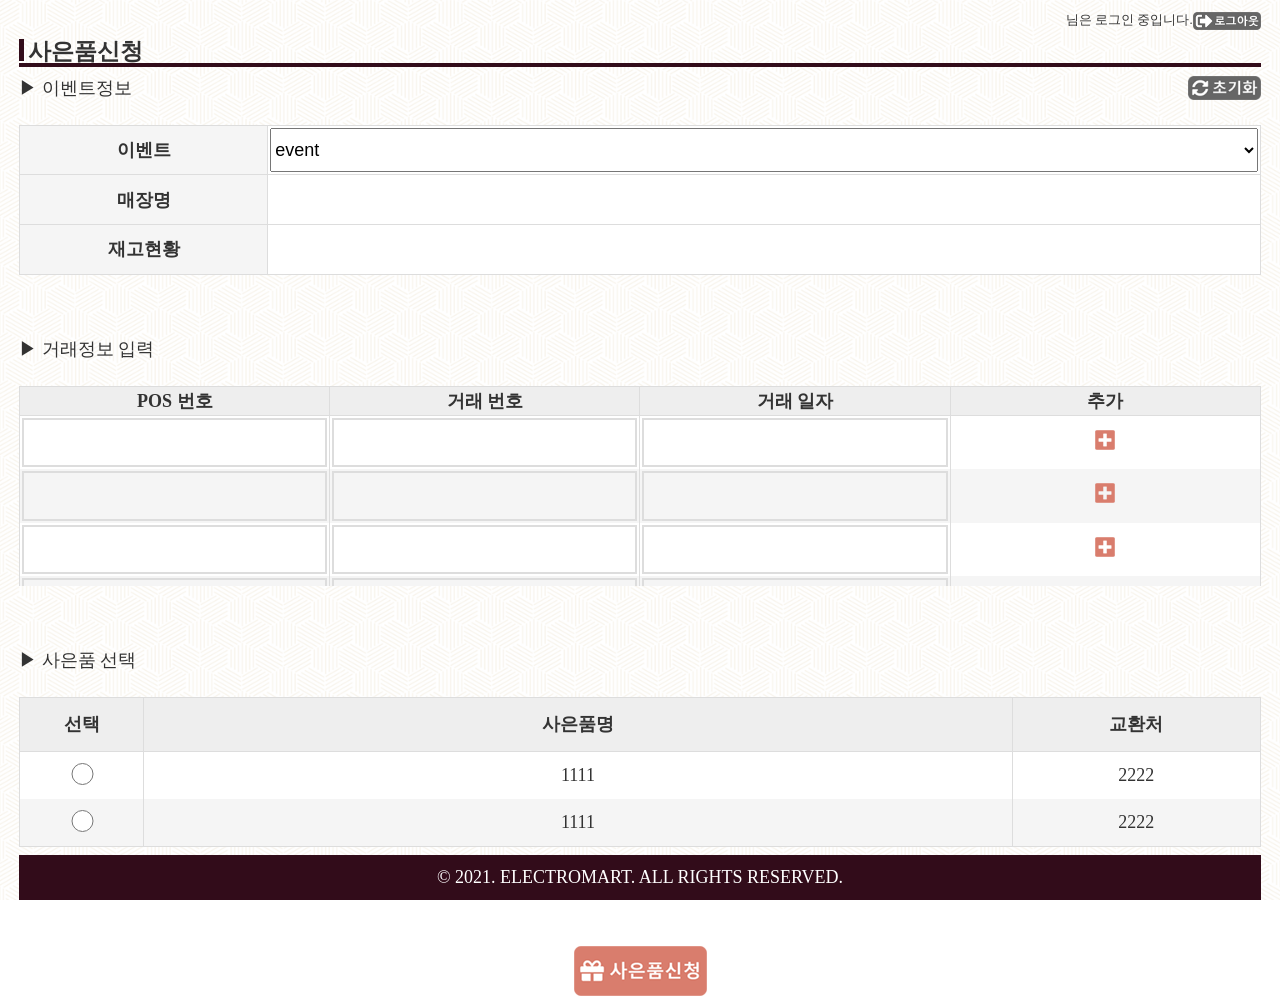
<file: index.html>
<!doctype html>
<html lang="ko">
    <head>
        <meta charset="utf-8">
				<meta name="viewport" content="user-scalable=no, initial-scale=1.0, maximum-scale=1.0, minimum-scale=1.0, width=device-width">
        <title>title_0504</title>
        <!--css-->
        <link rel="shortcut icon" href="favicon.ico">
        <link rel="icon" sizes="16x16 32x32" href="./favicon.ico">
        <link rel="stylesheet" type="text/css" href="css/main_0504.css">
        <!--css-->
        
        <!--스크립트-->
        <!--스크립트-->
    </head>
    <body>
    <!--전체-->
    <div id="wrap">
    	<!--header-->
    	<header id="header">
				<ul class="logout">
					<li>님은 로그인 중입니다.</li>
					<li><a href="#"><img src="images/main/ico_logout.png" alt="로그아웃"></a></li>
				</ul>
    	</header>
    	<!--header-->
    	
    	<!--container-->
    	<div id="container">
    		<!--top_tittle-->
    		<div class="event_tit cf">
    			<div class="event_tit_box cf">
    				<h3>사은품신청</h3>
    			</div>
    		</div>
    		<!--top_tittle-->
    		
    		<!--main_con01_이벤트정보-->
    		<div class="main_con01 event_info">
    			<!--con01-->
    			<div class="con01 cf">
    				<p>▶ 이벤트정보</p>
    				<div class="reset">
    					<a href="#">
    						<img src="images/main/ico_refresh.png" alt="초기화">
    					</a>
    				</div>
    				<div class="info_area" style=" box-sizing:border-box; position: relative;">
    					<table class="info_table">
									<tr class="info_table_tit">
										<th>이벤트</th>
										<td><select name="event" id="event_name">
											<option>event</option>
										</select></td>
									</tr>
									<tr>
										<th>매장명</th>
										<td></td>
									</tr>
									<tr>
										<th>재고현황</th>
										<td></td>
									</tr>
									</table>
    				</div>
    			</div>
    			<!--con01-->
    		</div>
    		<!--main_con01_이벤트정보-->
    		
    		<!--main_con02_거래정보입력-->
    		<div class="main_con02">
    			<!--con02-->
    			<div class="con02 event_input">
    				<p>▶ 거래정보 입력</p>
    				<div class="event_input_area" style="overflow-x:scroll; box-sizing:border-box; position: relative;">
    					  <table class="input_table" style="position:relative;">
									<tr class="table_tit">
										<th>POS 번호</th>
										<th>거래 번호</th>
										<th>거래 일자</th>
										<th>추가</th>
									</tr>
									<tr>
										<td><input></td>
										<td><input></td>
										<td><input></td>
										<td class="plus_btn"><a href="#"><img src="images/main/ico_plus.png" alt="추가"></a></td>
									</tr>
									<tr>
										<td><input></td>
										<td><input></td>
										<td><input></td>
										<td class="plus_btn"><a href="#"><img src="images/main/ico_plus.png" alt="추가"></a></td>
									</tr>
									<tr>
										<td><input></td>
										<td><input></td>
										<td><input></td>
										<td class="plus_btn"><a href="#"><img src="images/main/ico_plus.png" alt="추가"></a></td>
									</tr>
									<tr>
										<td><input></td>
										<td><input></td>
										<td><input></td>
										<td class="plus_btn"><a href="#"><img src="images/main/ico_plus.png" alt="추가"></a></td>
									</tr>
									<tr>
										<td><input></td>
										<td><input></td>
										<td><input></td>
										<td class="plus_btn"><a href="#"><img src="images/main/ico_plus.png" alt="추가"></a></td>
									</tr>
									<tr>
										<td><input></td>
										<td><input></td>
										<td><input></td>
										<td class="plus_btn"><a href="#"><img src="images/main/ico_plus.png" alt="추가"></a></td>
									</tr>
									</table>
    				</div>
    			</div>
    			<!--con02-->
    		</div>
    		<!--main_con02_거래정보입력-->
    		
    		
    		
    		<!--mina_con03_사은품선택-->
    		<div class="main_con03">
					<div class="con03 event_select">
						<p>▶ 사은품 선택</p>
						<div class="select_area" style="overflow-x:auto; box-sizing:border-box; position: relative;">
								<table class="select_table">
									<tr class="table_tit">
										<th class="select_btn">선택</th>
										<th class="select_name">사은품명</th>
										<th>교환처</th>
									</tr>
									<tr>
										<td><input type="radio" name="gift"></td>
										<td>1111</td>
										<td>2222</td>
									</tr>
									<tr>
										<td><input type="radio" name="gift"></td>
										<td>1111</td>
										<td>2222</td>
									</tr> 
								</table>
						</div>
					</div>
   			</div>
    		<!--mina_con03_사은품선택-->
    		
    		<!--save_btn-->
    		<div class="save_btn">
    			<a href="#"><img src="images/main/ico_gift.png" alt="사은품신청"></a>
    		</div>
    		<!--save_btn-->
    	</div>
    	<!--container-->
    	
    	<!--footer-->
    	<footer id="footer">
    		<p> &copy; 2021. ELECTROMART. ALL RIGHTS RESERVED.</p>
    	</footer>
    	<!--footer-->
    </div>
    <!--전체-->
    </body>
</html>
</file>
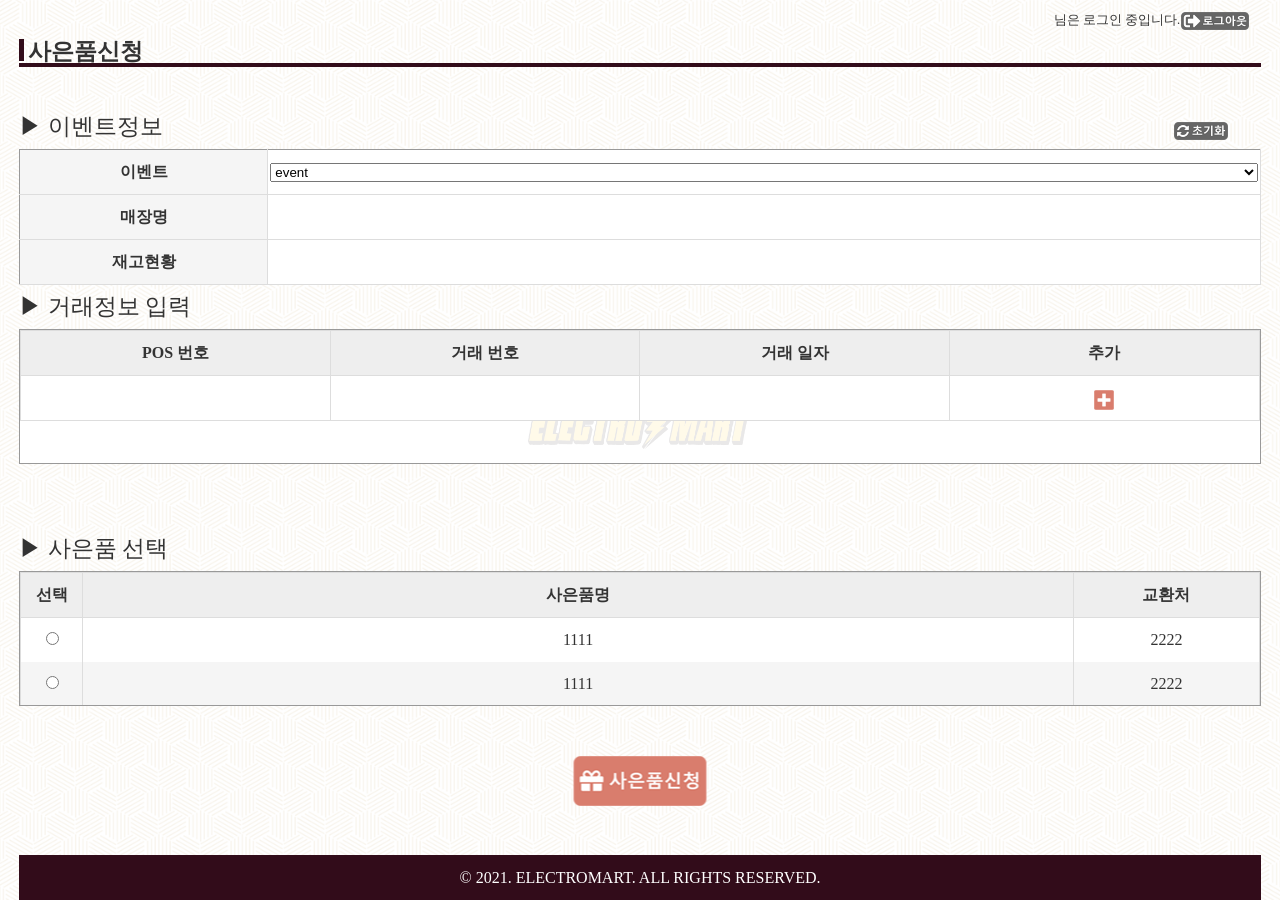
<file: index_210504.html>
<!doctype html>
<html lang="ko">
    <head>
        <meta charset="utf-8">
        <meta http-equiv="X-UA-Compatible" content="IE=edge">		
				<meta name="viewport" content="width=device-width, initial-scale=1, maximum-scale=1, minimum-scale=1, user-scalable=no">
       	<meta name="HandheldFriendly" content="true" />
        <title>title</title>
        <!--css-->
        <link rel="shortcut icon" href="favicon.ico">
        <link rel="icon" sizes="16x16 32x32" href="./favicon.ico">
        <link rel="stylesheet" type="text/css" href="css/main.css">
        <!--css-->
        
        <!--스크립트-->
        <!--스크립트-->
    </head>
    <body>
    <!--전체-->
    <div id="wrap">
    	<!--header-->
    	<header id="header">
				<ul class="logout">
					<li>님은 로그인 중입니다.</li>
					<li><a href="#"><img src="images/main/ico_logout.png" alt="로그아웃"></a></li>
				</ul>
    	</header>
    	<!--header-->
    	
    	<!--container-->
    	<div id="container">
    		<!--main_con01-->
    		<div class="main_con01 cf">
    			<!--con01-->
    			<div class="con01 cf">
    				<h3>사은품신청</h3>
    			</div>
    			<!--con01-->
    		</div>
    		<!--main_con01-->
    		
    		<!--main_con02-->
    		<div class="main_con02">
    			<!--con02-->
    			<div class="con02 cf">
    				<p>▶ 이벤트정보</p>
    				<div class="reset"><a href="#"><img src="images/main/ico_refresh.png" alt="초기화"></a></div>
    				<div class="info_area" style=" box-sizing:border-box; position: relative;">
    					<table class="info_table">
									<tr class="info_table_tit">
										<th>이벤트</th>
										<td><select name="event" id="event_name">
											<option>event</option>
										</select></td>
									</tr>
									<tr>
										<th>매장명</th>
										<td></td>
									</tr>
									<tr>
										<th>재고현황</th>
										<td></td>
									</tr>
									</table>
    				</div>
    			</div>
    			<!--con02-->
    		</div>
    		<!--main_con02-->
    		
    		<!--main_con03-->
    		<div class="main_con03">
    			<!--con03-->
    			<!--con_input-->
    			<div class="con03 con03_input">
    				<p>▶ 거래정보 입력</p>
    				<div style="overflow-x:auto; box-sizing:border-box; position: relative;">
    					  <table class="input_table">
									<tr class="table_tit">
										<th>POS 번호</th>
										<th>거래 번호</th>
										<th>거래 일자</th>
										<th>추가</th>
									</tr>
									<tr>
										<td><input></td>
										<td><input></td>
										<td><input></td>
										<td class="plus_btn"><a href="#"><img src="images/main/ico_plus.png" alt="추가"></a></td>
									</tr>
									</table>
    				</div>
    			</div>
    			<!--con_input-->
    			<!--con03-->
    		</div>
    		<!--main_con03-->
    		
				<!--con_select-->
				<div class="con04 con04_select">
					<p>▶ 사은품 선택</p>
					<div style="overflow-x:auto; box-sizing:border-box; position: relative;">
							<table class="select_table">
								<tr class="table_tit">
									<th class="select_btn">선택</th>
									<th class="select_name">사은품명</th>
									<th>교환처</th>
								</tr>
								<tr>
									<td><input type="radio" name="gift"></td>
									<td>1111</td>
									<td>2222</td>
								</tr>
								<tr>
									<td><input type="radio" name="gift"></td>
									<td>1111</td>
									<td>2222</td>
								</tr>  
								<tr>
									<td><input type="radio" name="gift"></td>
									<td>1111</td>
									<td>2222</td>
								</tr>  
							</table>
					</div>
				</div>
				<!--con_select-->
    		<!--save_btn-->
    		<div class="save_btn">
    			<a href="#"><img src="images/main/ico_gift.png" alt="사은품신청"></a>
    		</div>
    		<!--save_btn-->
    	</div>
    	<!--container-->
    	
    	<!--footer-->
    	<footer id="footer">
    		<p> &copy; 2021. ELECTROMART. ALL RIGHTS RESERVED.</p>
    	</footer>
    	<!--footer-->
    </div>
    <!--전체-->
    </body>
</html>
</file>
<file: css/main_0504.css>
@charset "utf-8";


/*reset*/

body{color:#333; font-size:2vh;}

body,h1,h2,h3,h4,h5,h6,p,dl,dd{margin:0;}

ul{margin:0; padding:0; list-style:none;}

a{text-decoration:none; color:#333;}

.cf::after{content:""; display:block; clear:both;}

/*reset*/


/*default*/

HTML{
	width:100%;
	height:100vh;
	position:relative;
	white-space:nowrap;
	
	 /* Prevent font scaling in landscape */
		-webkit-text-size-adjust: none; /*Chrome, Safari, newer versions of Opera*/
		-moz-text-size-adjust: none; /*Firefox*/
		-ms-text-size-adjust: none;  /*Ie*/
		-o-text-size-adjust: none; /*old versions of Opera*/
}
BODY{
	width:100%;
	height:100vh;
	position:relative;
	background:url(../images/common/bg02.png) no-repeat;
	background-position:center center;
	background-size:cover;
	box-sizing:border-box;
	margin:0 auto;
}

#wrap{
	width:100%;
	height:100vh;
	position:relative;
	max-width:calc(100vw - 3%);
	box-sizing: border-box;
	margin:0 auto;
}

/*default*/

/*table*/
table {
	position:relative;
	top:0;
  border-collapse: collapse;
  border-spacing: 0;
  width: 100%;
  border: 1px solid #ddd;
	margin:0;
	box-sizing:border-box;
	table-layout:fixed;
}
th, td {
  text-align: center;
  padding: 2px;
	box-sizing: border-box;
	border-right: 1px solid #ddd;
}
.input_table tr:nth-child(odd){background-color: #f5f5f5;}
.select_table tr:nth-child(odd){background-color: #f5f5f5;}
.input_table tr:nth-child(even){background-color: #fff;}
.select_table tr:nth-child(even){background-color: #fff;}

.table_tit{
	background-color:#eee !important;
	border-bottom:1px solid #ddd;
	box-sizing:border-box;
	margin:0;
}
/*table*/


/*table_세부설정*/
.info_table{
}
.info_table th{
	width:20%;
	background-color:#f5f5f5;
}
.info_table tr{
	border-bottom:1px solid #ddd;	
	background-color:#fff;
}
/*table_세부설정*/

/*header*/
#header{
	width:100%;
	height:3vh;
	font-size:1.4vh;
	position:relative;
}

.logout{
	float:right;
	margin-top:1%;
	vertical-align:middle;
}
.logout li{
	float:left;
	vertical-align:middle;
}
.logout li a{
	display:block;
	margin-left:1%;
	vertical-align:middle;
}
.logout li a img{
	display:block;
	max-height:18px;
	vertical-align:middle;
}
/*header*/

/*event_tit*/
.event_tit_box{
	display:block;
	width:100%;
	height:auto;
	border-bottom:0.5vh solid #320c1a;
	margin-top:0.5vh;
	font-size:3vh;
	position:relative;
	height:3.5vh;
	margin-bottom:1vh;
}


.event_tit_box h3{
	display:block;
	float:left;
	font-size:2.5vh;
	padding-top:0.5vh;
}

.event_tit_box h3::before{
	content:"";
	display:block;
	clear:both;
	background-color:#320c1a;
	width:0.5vh;
	height:2.5vh;
	float:left;
	box-sizing:border-box;
	margin-top:0.3vh;
	margin-right:0.5vh;
	padding-bottom:0.5vh;
}
/*event_tit*/

/*main_con01 // event_info*/
.main_con01{
	margin-bottom:5%;
	box-sizing:border-box;
}

.con01{
	position:relative;
}
.con01 p{
	margin-bottom:2%;
}

.reset{
	position:absolute;
	top:0;
	right:0;
}
.con01 .reset{
}
.con01 .reset a{
	
}
.con01 .reset img{
	max-height:24px;
}

.info_area{
	box-sizing:border-box;
}
.info_table{
	height:100vh;
	max-height:150px;
}
.info_table tr{
}
.info_table tr th{}
.info_table tr td{
	position:relative;
}

.info_table td select{
	width:100%;
	height:100%;
	font-size:2vh;
}
/*main_con01 // event_info*/




/*main_con02 // event_input*/
.main_con02{
	margin-bottom:5%;
	box-sizing:border-box;
}

.con02{
	position:relative;
}
.con02 p{
	margin-bottom:2%;
}

.event_input_area{
	max-height:200px;
}

.input_table{
	box-sizing:border-box;
	height:100vh;
	max-height:150px;
	overflow-x:scroll;
}
.input_table tr{
	box-sizing:border-box;	
}
.input_table tr th{
	box-sizing:border-box;		
}
.input_table tr td{
	box-sizing:border-box;			
}
.input_table tr td input{
	box-sizing:border-box;
	background-color:transparent;
	width:100%;
	height:100%;
	border:none;
	border:2px solid #ddd;
	vertical-align:middle;
	padding:5%;
}
/*main_con02 // event_input*/


/*main_con03 // event_select*/

.main_con03{
	margin-bottom:5%;
	box-sizing:border-box;
}

.con03{
	position:relative;
}

.con03 p{
	margin-bottom: 2%;
}

.select_area{
	max-height:200px;
}

.select_table{
	box-sizing:border-box;
	height:100vh;
	max-height:150px;
}

.select_btn{
	width:10%;
}
.select_name{
	width:70%;
}

.select_table tr td input{
	width:50%;
	height:50%;
}

/*main_con03 // event_select*/

/*save_btn*/

.save_btn{
	text-align:center;
	margin-top:8%;
}

.save_btn a{
	display:block;
}

/*save_btn*/


/*footer*/
#footer{
	background-color:#320c1a;
	position:fixed;
	bottom:0;
	margin:0 auto;
	left:0;
	right:0;
	width:calc(100% - 3%);
	color:#fff;
	text-align:center;
	line-height:5vh;
}
</file>
<file: css/main.css>
@charset "utf-8";


/*reset*/

body{color:#333;}

body,h1,h2,h3,h4,h5,h6,p,dl,dd{margin:0;}

ul{margin:0; padding:0; list-style:none;}

a{text-decoration:none; color:#333;}


.cf::after{content:""; display:block; clear:both;}

/*reset*/





HTML{
	width:100%;
	height:100vh;
	position:relative;
	white-space:nowrap;
	
	 /* Prevent font scaling in landscape */
		-webkit-text-size-adjust: none; /*Chrome, Safari, newer versions of Opera*/
		-moz-text-size-adjust: none; /*Firefox*/
		-ms-text-size-adjust: none;  /*Ie*/
		-o-text-size-adjust: none; /*old versions of Opera*/
}

BODY{
	width:100%;
	height:100vh;
	position:relative;
	background:url(../images/common/bg02.png) no-repeat;
	background-position:center center;
	background-size:cover;
	box-sizing: border-box;
	min-height:700px;
	margin:0 auto;
}


#wrap{
	width:100%;
	height:100%;
	position:relative;
	max-width:calc(100vw - 3%);
	box-sizing: border-box;
	margin:0 auto;
	/* box-shadow: 0 0 30px 0.5px rgba(0, 0, 0, 0.1); */
}


/*header*/

#header{
	width:100%;
	height:3vh;
	font-size:1.4vh;
	position:relative;
}

.logout{
	float:right;
	margin-right:1%;
	margin-top:1%;
}
.logout li{
	float:left;
	vertical-align:middle;
}
.logout li a{
	display:block;
	margin-left:1%;
}
.logout li a img{
	display:block;
	max-height:18px;
	vertical-align:middle;
}

/*header*/




/*container*/

#container{
}

/*main_con01*/
.main_con01{
	display:block;
	width:100%;
	height:auto;
	border-bottom:0.5vh solid #320c1a;
	margin-top:0.5vh;
	font-size:3vh;
	position:relative;
	height:3.5vh;
}

.con01{
}

.con01 h3{
	display:inline-block;
	float:left;
	font-size:2.5vh;
	padding-top:0.5vh;
}

.con01 h3::before{
	content:"";
	display:block;
	clear:both;
	background-color:#320c1a;
	width:0.5vh;
	height:2.5vh;
	float:left;
	box-sizing:border-box;
	margin-top:0.3vh;
	margin-right:0.5vh;
	padding-bottom:0.5vh;
}





/*main_con02*/

.main_con02{
	width:100%;
	height:100%;
	
}

.con02{
	display:block;
	padding:0;
	position:relative;
	margin-top:3%;
}

.con02 p{
	height:5vh;
	line-height:5vh;
	font-size:2.5vh;
}

/*
.con02 ul{
	width:100%;
	font-size:1em;
	height:2.5vh;
	box-sizing: border-box;
}

.con02 li{
	float:left;
	width:30%;
	height:100%;
	max-height:25px;
	min-height:25px;
	display: inline-block;
	box-sizing:border-box;
	border:1px solid #999;
	text-align:center;
	border-bottom:none;
	padding:0;
}

.con02 li input{
	width:100%;
	height:100%;
	margin:0;
	padding:0;
	border:none;
	z-index:9999;
	vertical-align:top;
	box-sizing:border-box;
}

.con02 li:nth-child(2n-1){
	background-color:#eee;
}

.con02 li:nth-child(2n){
	width:70%;
	height:100%;
	max-height:25px;
	background-color:#fff;
	border-left:none;
}

.con02 li:nth-last-child(2){
	border-bottom:1px solid #999;
}


.con02 li:last-child{
	box-sizing:border-box;
	border-bottom:1px solid #999;
}

*/

.reset{
	position:absolute;
	top:10%;
	right:7%;
}


.reset a{
	position:absolute;
}

.reset a img{
	max-height:18px;
}


.info_area{
	width:100%;
	height:15vh;
}




/*main_con03*/



.main_con03{
	width:100%;
	height:20vh;
	margin-bottom:5%;
}


.con03 p{
	width:100%;
	height:5vh;
	line-height:5vh;
	font-size:2.5vh;
}


.con03{
	float:left;
	width: 100%;
	height:50%;
	display:block;
	
	
	/*
	width:calc(50% - 1vh);
	*/
}

.con03 div{
	border:1px solid #999;
	background:url(../images/common/bg_logo04.png) no-repeat;
	background-color:#fff;
	background-position:center 85%;
	background-size:25vh;
	height:100%;
	display: block;
	height:15vh;
}


.con03_select{
}

.con03_input input{
	width:100%;
	max-width:200px;
	height:100%;
	max-height:45px;
	box-sizing:border-box;
	margin:0;
	padding:0;
	background-color:#fff;
	display:inline;
	position:absolute;
	left:0;
	
}



.con03_select{
	margin-top:10%;
}
.con03_select p{}
.con03_select div{}
.con03_select ul{
	height:100%;
}

.con03_select li{
	float:left;
	width:70%;
	text-align:center;
	border:1px solid #999;
	box-sizing:border-box;
	background-color:#eee;
	border-left:none;
	border-top:none;
	height:8%;
}

.con03_select li:last-child{
	width:30%;
	border-right:none;
}



.save_btn{
	position:absolute;
	bottom:10%;
	left:50%;
	transform:translateX(-50%)
}

.save_btn a{
	display:block;
}

.main_con03 div ul{
}



/*con04*/


.main_con04{
	width:100%;
	height:30vh;
}


.con04 p{
	width:100%;
	height:5vh;
	line-height:5vh;
	font-size:2.5vh;
}


.con04{
	float:left;
	width: 100%;
	height:50%;
	display:block;
	
	
	/*
	width:calc(50% - 1vh);
	*/
}

.con04 div{
	border:1px solid #999;
	background:url(../images/common/bg_logo04.png) no-repeat;
	background-color:#fff;
	background-position:center 85%;
	background-size:25vh;
	height:15vh;
	display: block;
}















/*container*/




















/*table*/

table {
	position:absolute;
	top:0;
  border-collapse: collapse;
  border-spacing: 0;
  width: 100%;
  border: 1px solid #ddd;
	margin:0;
	box-sizing:border-box;
	table-layout:fixed;
}

th, td {
  text-align: center;
  padding: 2px;
	box-sizing: border-box;
	border-right: 1px solid #ddd;
}

.input_table tr:nth-child(odd){background-color: #f5f5f5;}
.select_table tr:nth-child(odd){background-color: #f5f5f5;}
.input_table tr:nth-child(even){background-color: #fff;}
.select_table tr:nth-child(even){background-color: #fff;}


.table_tit{
	background-color:#eee !important;
	border-bottom:1px solid #ddd;
	box-sizing:border-box;
	margin:0;
}

.input_table input{
	width:95%;
	border:none;
	height:98%;
	background-color:#fff;
	vertical-align:middle;
}


.info_table{
	border:1px solid #999;
	background-color:#fff;
}

.info_table tr{
	border-bottom:1px solid #ddd;
}

.info_table select{
	width:100%;
}

.info_table input{
	width:98%;
	border:none;
	height:95%;
	background-color:#fff;
	vertical-align:middle;
}

.info_table th{
	background-color:#f5f5f5;
	width:20%;
}

.select_btn{
	width:5%;
}

.select_name{
	width:80%;
}



table th, td {
	height:100%;
	line-height:40px;
}

.con03 table tr td input{
	position:absolute;
	top:0;
	left:0;
}

table tr td{
	position:relative;
}


/*table*/


/*수정*/
.plus_btn img{
	vertical-align:middle;	
}




/*footer*/

#footer{
	background-color:#320c1a;
	position:absolute;
	bottom:0;
	width:100%;
	color:#fff;
	text-align:center;
	line-height:5vh;
}
</file>
